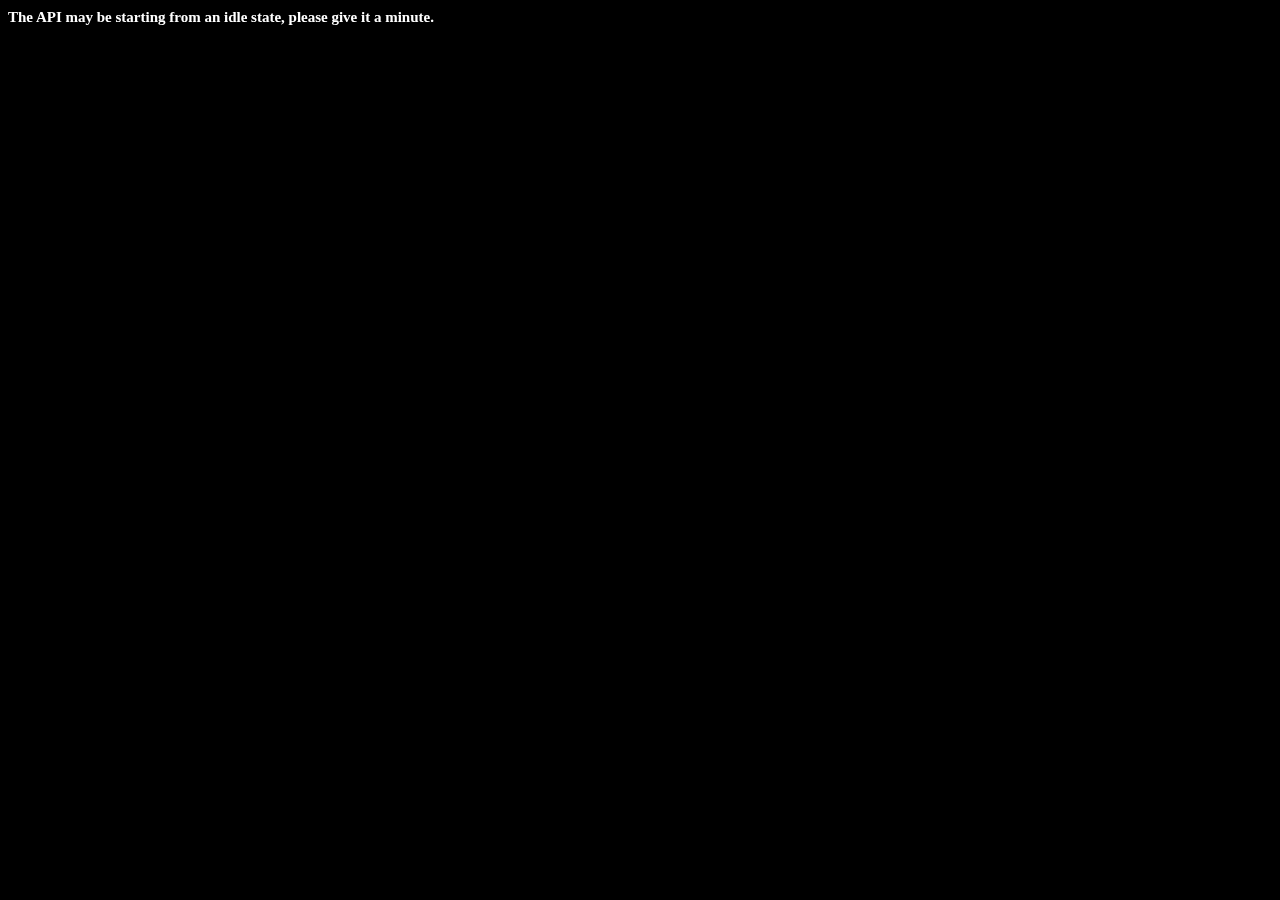
<file: index2.html>
<!DOCTYPE html>
<meta name="viewport" content="width=device-width, initial-scale=1.0">
<html>
<link rel="stylesheet" href="resources/index2.css">
<script src="https://code.jquery.com/jquery-3.6.0.min.js"></script>
<script type="text/javascript" src="resources/youtube.min.js"></script>
<title>Custom Youtube Project</title>

<body>
    <div class="center">
        <div class="fixedContainer">
            <header>
                <div class="selectedChannel selectedChannelText selectedChannelHover" href="">The API may be starting
                    from an idle state, please give it a minute.</div>
                <div class="logos"></div>
                <div class="sortBy">
                    <label for="dropDown">Sort by:</label>
                    <select name="dropDown" id="dropDown" class="sortByDropDown">
                        <option value="newestFirst">Newest First</option>
                        <option value="oldestFirst">Oldest First</option>
                    </select>
                </div>
                <div class="search">
                    <input type="text" class="searchBar" placeholder="Search here...">
                </div>
                <a href="index.html" class="link">Back to Portfolio</a>
            </header>
            <div class="profileContainer">
                <div class="profilesDiv"></div>
            </div>
            <section id="video" class="mainVideo"></section>

        </div>
        <div class="videosContainer">
            <main class="mainSelector"></main>
        </div>
        <button class="toTop">Top</button>
    </div>
</body>

</html>
</file>
<file: resources/index2.css>
h4 {
  padding: 0;
  margin: 0;
  line-height: 1.3;
  font-weight: 600;
  color: white;
  max-width: 260px;
  word-wrap: normal;
}

p {
  padding: 0;
  margin: 0;
  line-height: 1.3;
  font-weight: 600;
  color: white;
  font-size: 0.7rem;
}

.center {
  width: 1900px;
  height: 100%;
  margin: auto;
}

body {
  background-color: black;
  width: 100%;
  height: 100%;
  overflow-x: hidden;
}

.fixedContainer {
  position: fixed;
  width: 100%;
  top: 0;
  height: -webkit-fit-content;
  height: -moz-fit-content;
  height: fit-content;
}

header {
  position: relative;
  width: 1895px;
  top: 0px;
  background-color: black;
}

.selectedChannel {
  display: inline-block;
  position: absolute;
  padding: 0;
  margin: 0;
  line-height: 1.3;
  font-weight: 600;
  color: white;
  overflow: hidden;
  line-height: 1.7;
  top: 5px;
}

.selectedChannelHover:hover {
  color: #c50000;
  cursor: pointer;
}

.selectedChannelText {
  font-size: 15px;
}

.logos {
  display: inline-block;
  margin-left: 740px;
  padding: 2px;
  width: -webkit-fit-content;
  width: -moz-fit-content;
  width: fit-content;
}

.logos:hover {
  cursor: pointer;
}

.logo {
  width: 115px;
  padding: 5px;
  border: 1px solid rgba(0, 0, 0, 0);
}

.logo:hover {
  -webkit-transform: scale(1.05);
  transform: scale(1.05);
}

.logo.voms {
  width: 40px;
}

.hasLive {
  border: 1px solid #88068d;
}

.search {
  position: absolute;
  display: inline-block;
  right: 20px;
  top: 10px;
  width: -webkit-fit-content;
  width: -moz-fit-content;
  width: fit-content;
  height: -webkit-fit-content;
  height: -moz-fit-content;
  height: fit-content;
}

.searchBar {
  padding: 0;
  margin: 0;
  line-height: 1.3;
  font-weight: 600;
  color: white;
  height: 25px;
  width: 285px;
  border: 1px solid white;
  background-color: black;
  position: absolute;
  display: inline-block;
  right: 95px;
}

.searchBar:focus {
  outline-style: double;
  border: 1px solid #2cff96;
}

a {
  padding: 0;
  margin: 0;
  line-height: 1.3;
  font-weight: 600;
  color: white;
  font-size: 14px;
  position: absolute;
  display: inline-block;
  right: 5px;
  top: 15px;
}

.sortBy {
  padding: 0;
  margin: 0;
  line-height: 1.3;
  font-weight: 600;
  color: white;
  font-size: 16px;
  position: absolute;
  display: inline-block;
  right: 400px;
  top: 14px;
  width: 170px;
}

.sortByDropDown {
  padding: 0;
  margin: 0;
  line-height: 1.3;
  font-weight: 600;
  color: white;
  font-size: 13px;
  background-color: black;
}

.profileContainer {
  width: 1890px;
  height: 98px;
  overflow: hidden;
  background-color: rgba(0, 0, 0, 0.726);
  -webkit-transition: height 0.6s ease;
  transition: height 0.6s ease;
}

.profilesDiv {
  position: relative;
  text-align: center;
  margin: auto;
  height: 98px;
  overflow: auto;
  width: 1890px;
  -ms-overflow-style: none;
  /* hides scrollbar on IE and Edge */
  scrollbar-width: none;
  /* hides scrollbar on Firefox */
}

.profilesDiv::-webkit-scrollbar {
  display: none;
}

.profilePics {
  display: inline-block;
  padding-top: 2px;
  padding-bottom: 2px;
}

.profilePic {
  width: 82px;
  border-radius: 50px;
  border: 3px solid rgba(0, 0, 0, 0);
}

.profilePic:hover {
  -webkit-transform: scale(1.05);
  transform: scale(1.05);
  cursor: pointer;
  border: 3px solid #c50000;
}

.isLive {
  border: 3px solid #9f08a5;
}

.profilePicSelected {
  border: 3px solid #00c563;
}

.profilePicSelected:hover {
  cursor: default;
  border: 3px solid #00c563;
}

.mainVideo {
  text-align: center;
  height: fit-content;
  width: 1885px;
  overflow: hidden;
  border-radius: 24px;
  background-color: rgba(0, 0, 0, 0.726);
  border: 2px solid rgba(0, 0, 0, 0);
  -webkit-transition: height 0.6s ease;
  transition: height 0.6s ease;
}

.mainVideo:hover {
  border-radius: 24px;
  cursor: pointer;
  border: 2px solid #660000;
}

.videosContainer {
  width: 1894px;
  padding-top: 3px;
  height: -webkit-fit-content;
  height: -moz-fit-content;
  height: fit-content;
  background-color: black;
}

main {
  padding: 466px 18px 10px;
  -webkit-transition: padding-top 0.6s ease;
  transition: padding-top 0.6s ease;
}

.videoList {
  text-align: center;
  padding: 10px 15px;
  border: 2px solid black;
  border-radius: 14%;
  display: inline-block;
}

.videoList:hover {
  border: 2px solid #660000;
  background: #330000;
}

.thumbnail {
  height: 146px;
  padding: 0px 5px 5px;
  border-radius: 4px;
}

.thumbnail:hover {
  cursor: pointer;
}

.videoSelected {
  border: 2px solid #009249;
  background: #002c16;
}

.videoSelected:hover {
  cursor: default;
  border: 2px solid #009249;
  background: #002c16;
}

/*
.thumbSelected {
    &:hover {
        cursor: default;
    }
}
*/
.details {
  padding-top: 2px;
}

.toTop {
  display: none;
  position: fixed;
  bottom: 20px;
  right: 30px;
  z-index: 99;
  font-size: 18px;
  border: none;
  outline: none;
  background-color: rgba(255, 0, 0, 0.39);
  color: white;
  cursor: pointer;
  padding: 15px;
  border-radius: 4px;
}

.toTop:hover {
  background-color: rgba(255, 0, 0, 0.637);
}

.link:hover {
  color: #ff3d3d;
  cursor: pointer;
}

/* width */
::-webkit-scrollbar {
  width: 15px;
}

/* Track */
::-webkit-scrollbar-track {
  background: #2b2b2b;
  border-radius: .4em;
}

/* Handle */
::-webkit-scrollbar-thumb {
  background: rgb(128, 127, 127);
  border-radius: .4em;
}

/* Handle on hover */
::-webkit-scrollbar-thumb:hover {
  background: rgb(197, 196, 196);
}

::-webkit-scrollbar-corner {
  background: black;
}

/*# sourceMappingURL=index.css.map */
</file>
